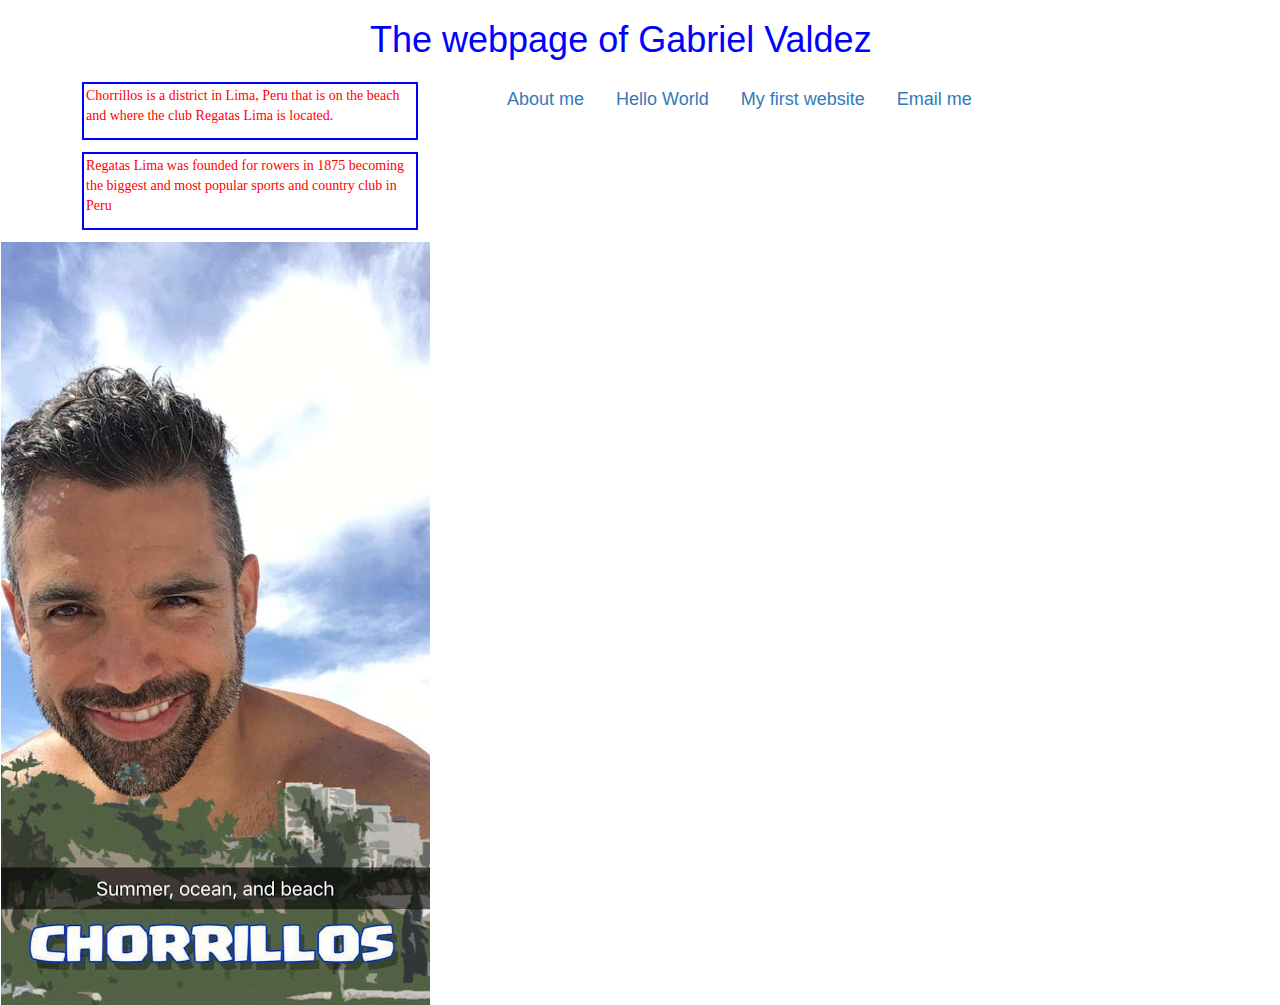
<file: index.html>
<!DOCTYPE html>
<html>
<head>
  <link href="css/bootstrap.css" rel="stylesheet" type="text/css" media="all">
  <link href="css/styles.css" rel="stylesheet" type="text/css" media="all">
  <title>Page about Gabriel</title>
</head>
<div class="container">
  <body>
    <h1>The webpage of Gabriel Valdez</h1>
    <div class="row">
      <div class="col-md-4">
        <div class="column">
          <p>Chorrillos is a district in Lima, Peru that is on the beach and where the club Regatas Lima is located.</p>
        </div>
        <div class="column">
          <p>Regatas Lima was founded for rowers in 1875 becoming the biggest and most popular sports and country club in Peru</p>
        </div>
        <img src="img/gabriel-chorrillos.jpg" alt="A photo of Gabriel">
      </div>
      <div class="col-md-8">
        <ul class="nav nav-pills">
          <li role="presentation"><a href="#"></a><h4><h4></li>
          <li role="presentation"><a href="aboutme.html"><h4>About me</h4></a></li>
          <li role="presentation"><a href="project1.html"><h4>Hello World</h4></a></li>
          <li role="presentation"><a href="project2.html"><h4>My first website</h4></a></li>
          <li role="presentation"><a href="mailto:gvaldezm@gmail.com?Subject=Hello%20again"><h4>Email me</h4></a></li>
        </ul>
      </div>
      </div>
  </div>
   </body>
</file>
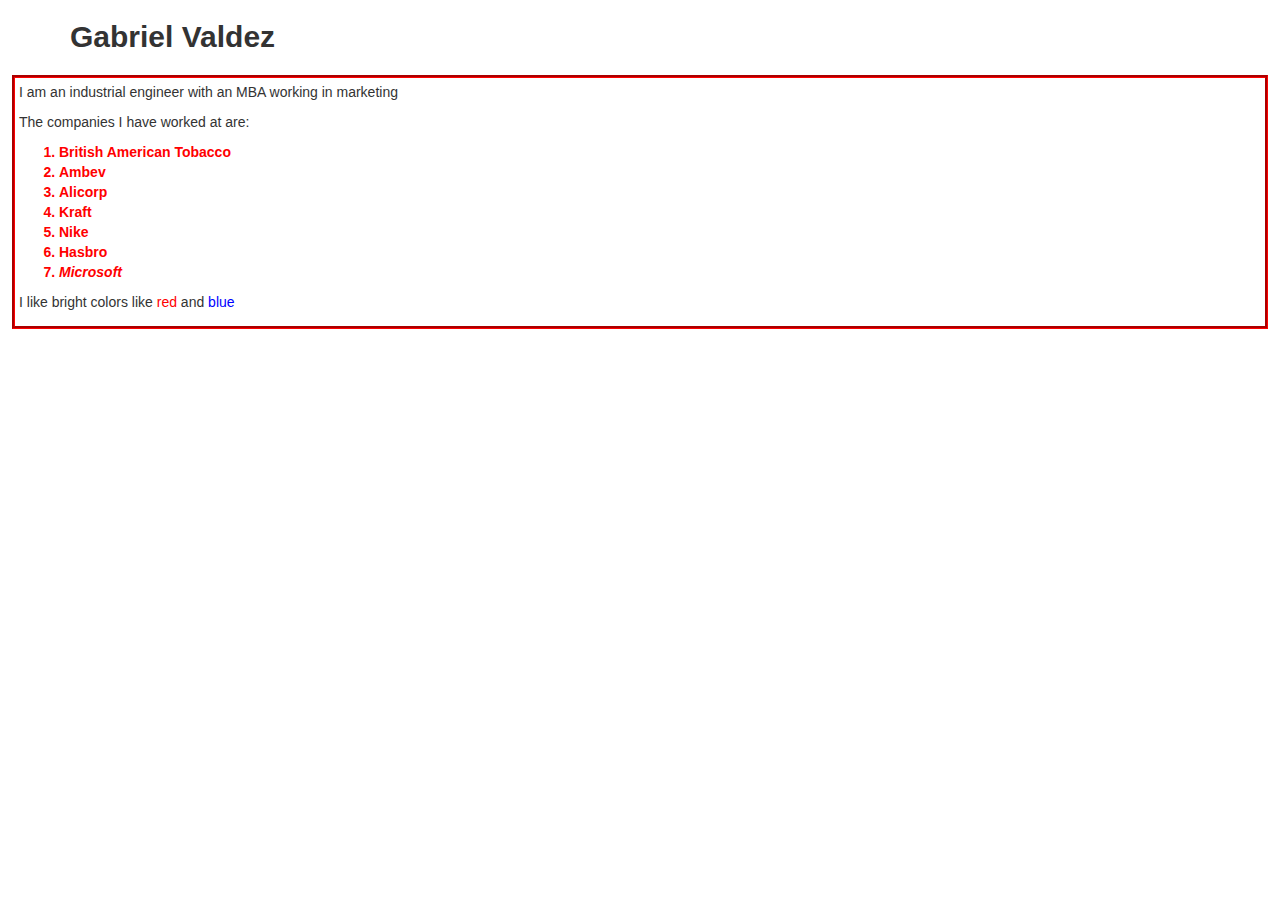
<file: aboutme.html>
<!DOCTYPE html>
<html>
  <head>
    <link href="css/bootstrap.css" rel="stylesheet" type="text/css">
    <link href="css/styles.css" rel="stylesheet" type="text/css">
    <title>About Me page</title>
  </head>
  <body>
    <div class="container">
<h2>Gabriel Valdez</h2>
    </div class="container">
<div class="aboutme">
<p> I am an industrial engineer with an MBA working in marketing </p>
  <p>The companies I have worked at are:</p>
    <ol>
      <li>British American Tobacco</li>
      <li>Ambev</li>
      <li>Alicorp</li>
      <li>Kraft</li>
      <li>Nike</li>
      <li>Hasbro</li>
      <li><em><strong>Microsoft</strong></em></li>
    </ol>
    <p>I like bright colors like <span style="color:red">red</span> and <span style="color:blue">blue</span></p>
  </div>
  </body>
</file>
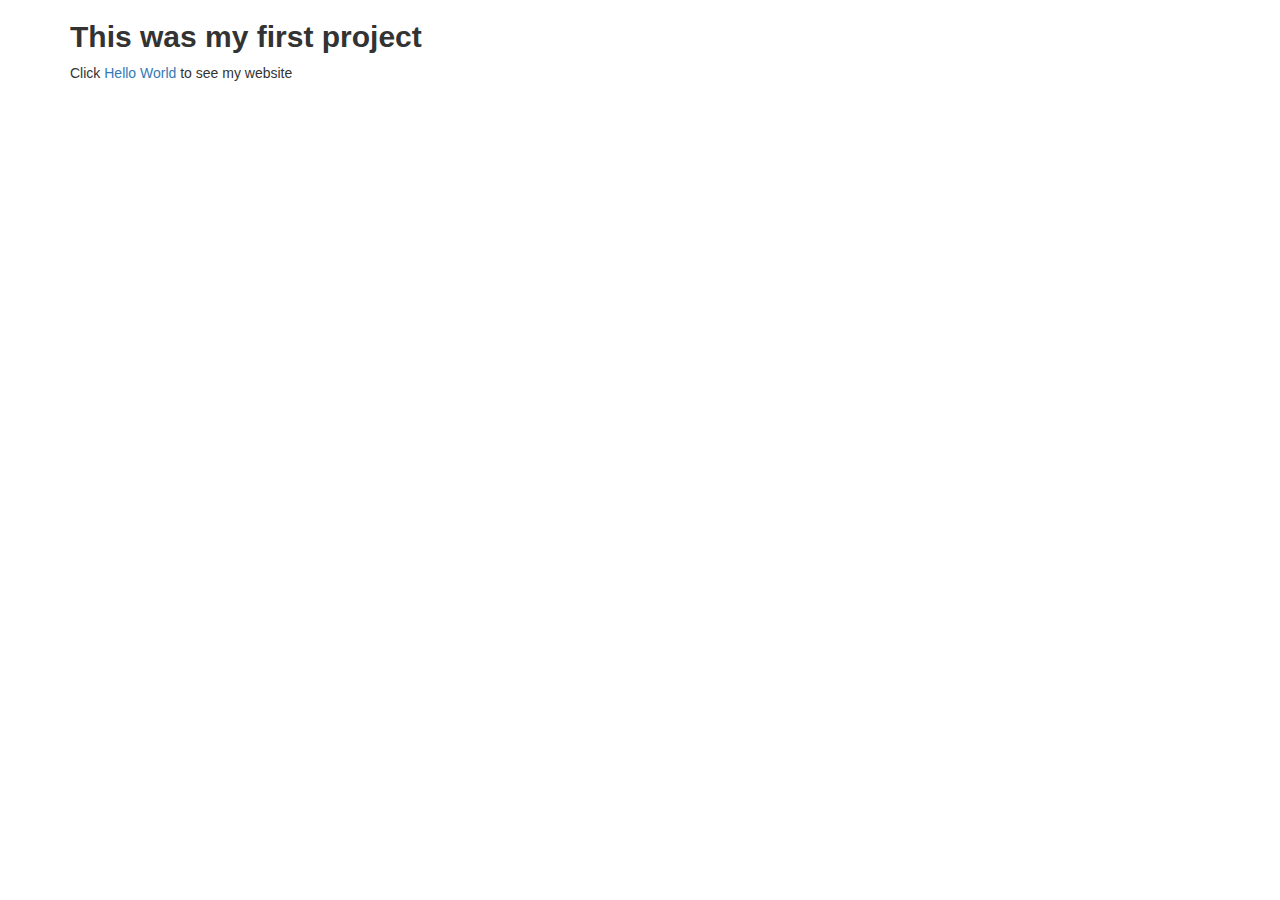
<file: project1.html>
<!DOCTYPE html>
<html>
<head>
  <link href="css/bootstrap.css" rel="stylesheet" type="text/css">
  <link href="css/styles.css" rel="stylesheet" type="text/css">
  <title>Hello world project</title>
</head>
  <div class="container">
  <body>
    <p><h2>This was my first project</h2></P>
      <p>Click <a href="https://github.com/gvaldezm/hello-world">Hello World</a>
        to see my website</p>
  </div>
  </body>
</file>
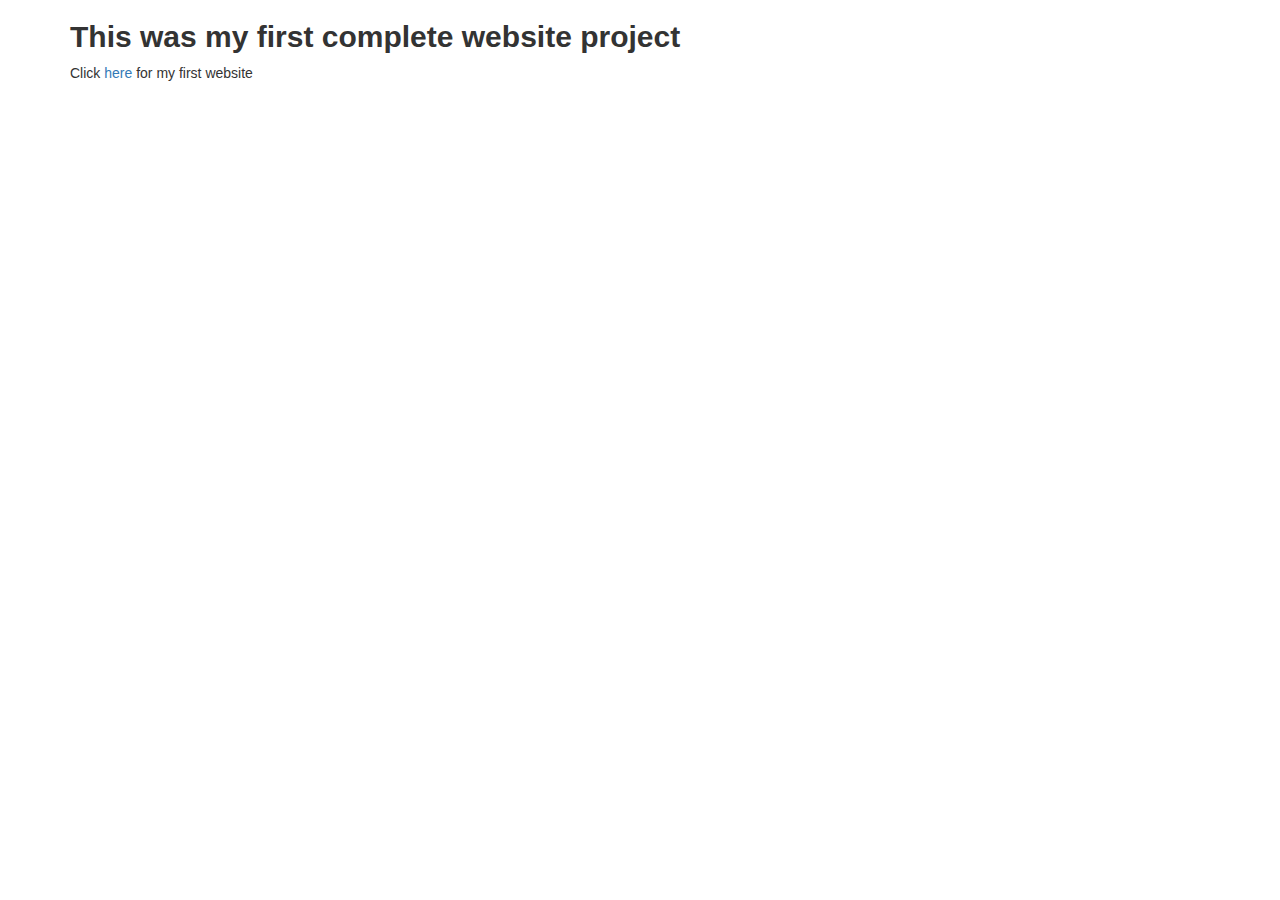
<file: project2.html>
<!DOCTYPE html>
<html>
  <head>
    <link href="css/bootstrap.css" rel="stylesheet" type="text/css">
    <link href="css/styles.css" rel="stylesheet" type="text/css">
    <title>Page about Gabriel</title>
  </head>
  <div class="container">
  <body>
    <h2><strong>This was my first complete website project</strong></h2>
            <p>Click <a href="https://github.com/gvaldezm/firstwebpage">here</a>
            for my first website</p>
  </div>
  </body>
</file>
<file: css/styles.css>
img {
  float: right;
}

.column{
  margin: 12px;
  border: 2px solid blue;
  padding: 2px;
}

h1{
  padding-left: 300px;
  color: blue;
}

.container{
  font-family: sans-serif;
}

.column{
  font-family: cursive;
  color: red;
}
h2{
  font-weight: bold;
}
.aboutme{
  margin: 12px;
  border-style: groove;
  border-color: red;
  padding: 4px;
}
ol{
  font-weight: bold;
  color: red;
}
</file>
